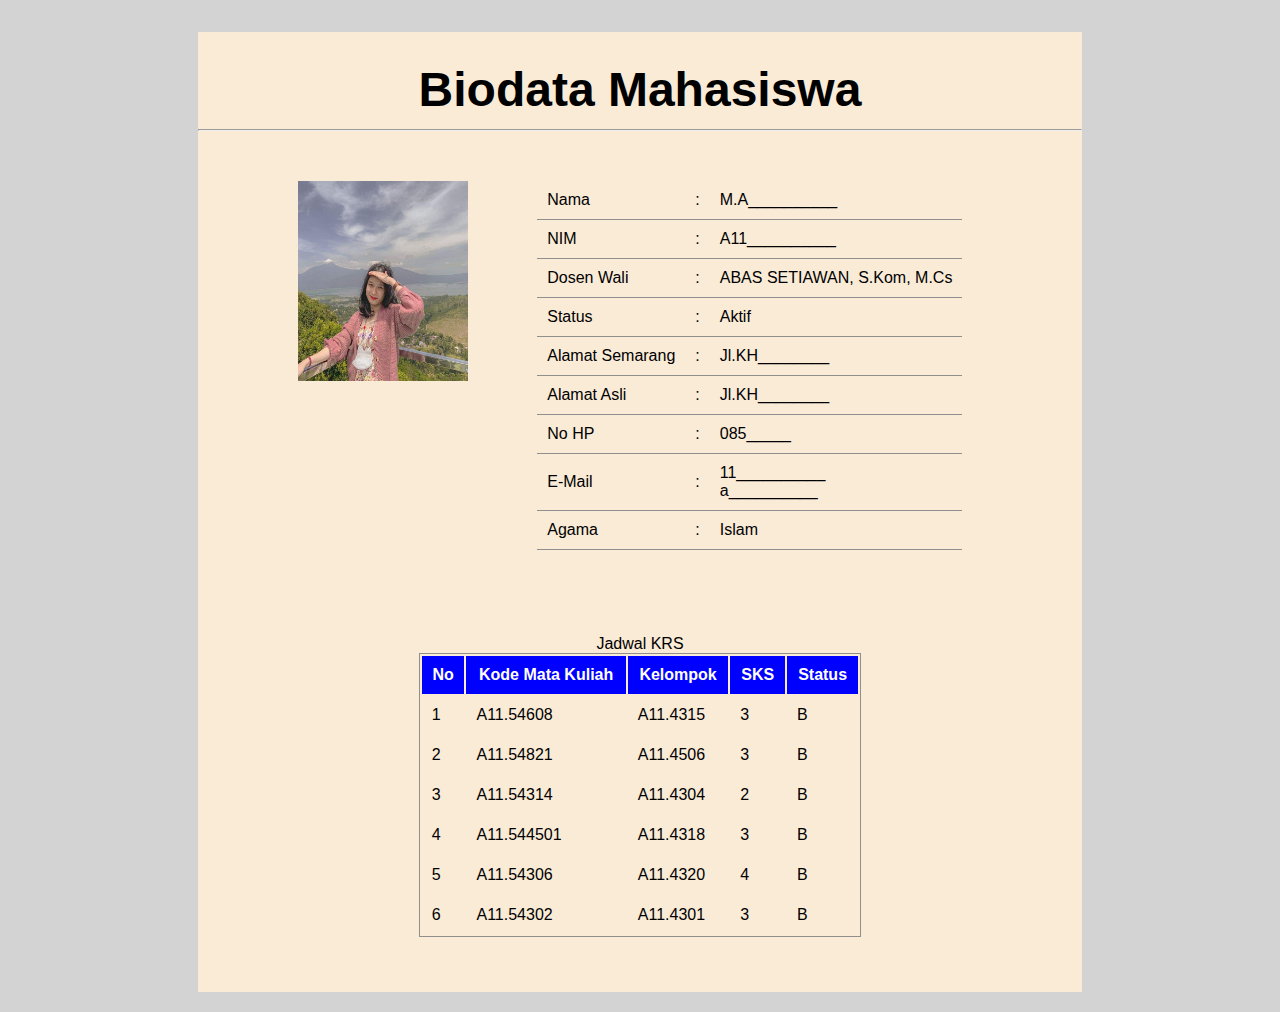
<file: minggu 2/biodata.html>
<!DOCTYPE html>
<html lang="en">
<head>
    <meta charset="UTF-8">
    <meta http-equiv="X-UA-Compatible" content="IE=edge">
    <meta name="viewport" content="width=device-width, initial-scale=1.0">
    <title>Biodataku</title>
    <link rel="stylesheet" href="biodata.css">
</head>
<body>
    <div id="isi">
        <h1>Biodata Mahasiswa</h1><hr>
        <img src="n.jpeg" alt="profile">
        <table class="tabel1">
            <tr>
                <td>Nama </td>
                <td>:</td>
                <td>M.A__________</td>
            </tr>
            <tr>
                <td>NIM </td>
                <td>:</td>
                <td>A11__________</td>
            </tr>
            <tr>
                <td>Dosen Wali </td>
                <td>:</td>
                <td> ABAS SETIAWAN, S.Kom, M.Cs</td>
            </tr>
            <tr>
                <td>Status </td>
                <td>:</td>
                <td>Aktif</td>
            </tr>
            <tr>
                <td>Alamat Semarang </td>
                <td>:</td>
                <td>Jl.KH________</td>
            </tr>
            <tr>
                <td>Alamat Asli </td>
                <td>:</td>
                <td>Jl.KH________</td>
            </tr>
            <tr>
                <td>No HP </td>
                <td>:</td>
                <td>085_____</td>
            </tr>
            <tr>
                <td>E-Mail </td>
                <td>:</td>
                <td>11__________<br/>
                    a__________</td>
            </tr>
            <tr>
                <td>Agama </td>
                <td>:</td>
                <td>Islam</td>
            </tr>
        </table>
        <table class="tabel2">
            <caption>Jadwal KRS</caption>
            <tr>
                <th>No</th>
                <th>Kode Mata Kuliah</th>
                <th>Kelompok</th>
                <th>SKS</th>
                <th>Status</th>
            </tr>
            <tr>
                <td>1</td>
                <td>A11.54608</td>
                <td>A11.4315</td>
                <td>3</td>
                <td>B</td>
            </tr>
            <tr>
                <td>2</td>
                <td>A11.54821</td>
                <td>A11.4506</td>
                <td>3</td>
                <td>B</td>
            </tr>
            <tr>
                <td>3</td>
                <td>A11.54314</td>
                <td>A11.4304</td>
                <td>2</td>
                <td>B</td>
            </tr>
            <tr>
                <td>4</td>
                <td>A11.544501</td>
                <td>A11.4318</td>
                <td>3</td>
                <td>B</td>
            </tr>
            <tr>
                <td>5</td>
                <td>A11.54306</td>
                <td>A11.4320</td>
                <td>4</td>
                <td>B</td>
            </tr>
            <tr>
                <td>6</td>
                <td>A11.54302</td>
                <td>A11.4301</td>
                <td>3</td>
                <td>B</td>
            </tr>
        </table>
    </div>
</body>
</html>
</file>
<file: minggu 2/biodata.css>
body{
    background-color: lightgray;
    color: black;
    font-family: Arial, Helvetica, sans-serif;
}

#isi{
    background-color: antiquewhite;
    width:70%;
    height: 60em;
    margin: 20px auto;
}

h1{
    text-align: center;
    font-size: 3em;
    font-family: Arial, Helvetica, sans-serif;
    padding-top: 30px;
}

hr{
    color: red;
    margin-top: -20px;
    margin-bottom: 50px;
}

span{
    height: 10px;
    width: 60%;
    color: red;
}

img{
    height: 200px;
    width: 170px;
    margin-left: 100px;
}

.tabel1{
    float: right;
    margin-right: 120px;
    border-collapse: collapse;
}

td, th {
    padding: 10px;
}

.tabel1 td, tr{
    border-bottom: 1px solid rgb(145, 142, 142);
}

.tabel2{
    margin: 250px auto 10px;
    border: 1px solid rgb(145, 142, 142);
    width: 50%;
}

th{
    background-color: blue;
    color: white;
}

.tabel2 tr th td{  
    border: 1px solid rgb(145, 142, 142);
}
</file>
